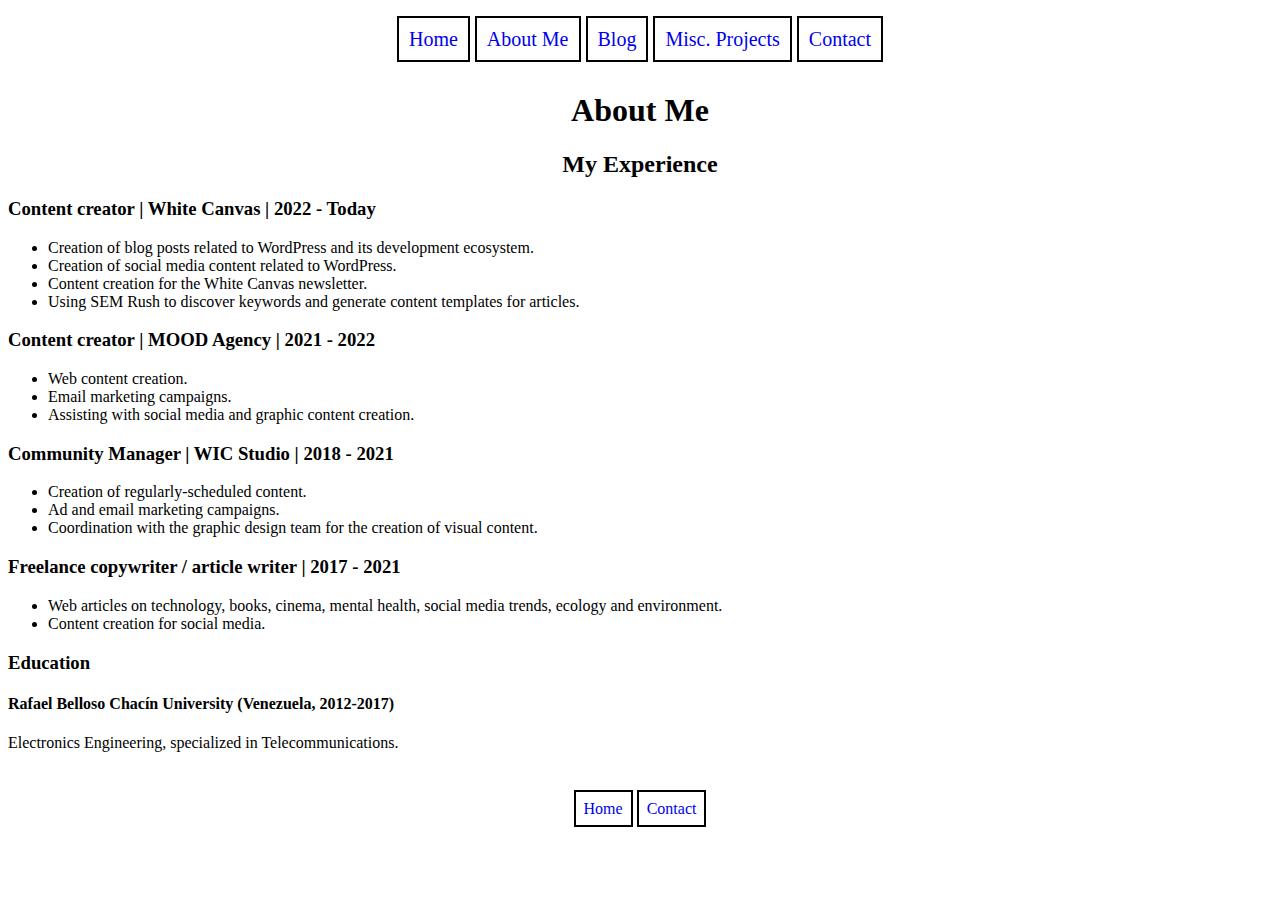
<file: about_me.html>
<!DOCTYPE html>
<html lang="en">
<head>
    <meta charset="UTF-8">
    <meta http-equiv="X-UA-Compatible" content="IE=edge">
    <meta name="viewport" content="width=device-width, initial-scale=1.0">
    <link rel="stylesheet" href="CSS/style.css">
    <title>About Me | My Name</title>
</head>

<body>
    <!-- Top navigation bar -->
    <div class="top_nav_bar">
        <a class="nav_bar_link" href="index.html">Home</a>
        <a class="nav_bar_link" href="about_me.html">About Me</a>
        <a class="nav_bar_link" href="blog.html">Blog</a>
        <a class="nav_bar_link" href="misc_projects.html">Misc. Projects</a>
        <a class="nav_bar_link" href="contact.html">Contact</a>
    </div>  
    
    <h1 id="about">About Me</h1>
    
    <h2 id="experience">My Experience</h2>

    <h3 id="white_canvas">Content creator | White Canvas | 2022 - Today</h3>
    <ul>
        <li>Creation of blog posts related to WordPress and its development 
            ecosystem.</li>
        <li>Creation of social media content related to WordPress.</li>
        <li>Content creation for the White Canvas newsletter.</li>
        <li>Using SEM Rush to discover keywords and generate content templates 
            for articles.
        </li>
    </ul>

    <h3 id="mood">Content creator | MOOD Agency | 2021 - 2022</h3>
    <ul>
        <li>Web content creation.</li>
        <li>Email marketing campaigns.</li>
        <li>Assisting with social media and graphic content creation.</li>
    </ul>

    <h3 id="wic">Community Manager | WIC Studio | 2018 - 2021</h3>
    <ul>
        <li>Creation of regularly-scheduled content.</li>
        <li>Ad and email marketing campaigns.</li>
        <li>Coordination with the graphic design team for the creation of visual 
            content.</li>
    </ul>

    <h3 id="freelance">Freelance copywriter / article writer | 2017 - 2021</h3>
    <ul>
        <li>Web articles on technology, books, cinema, mental health, social 
            media trends, ecology and environment.</li>
        <li>Content creation for social media.</li>
    </ul>
    
    <h3 id="education">Education</h3>
    <h4>Rafael Belloso Chacín University (Venezuela, 2012-2017)</h4>
    
    <div class="about-me-paragraph">
        <p>Electronics Engineering, specialized in Telecommunications.</p>
    </div>

    <!-- Footer -->
    <footer>
        <a class="footer_link" href="index.html">Home</a>
        <a class="footer_link" href="about_me.html">Contact</a>
    </footer>
</body>
</html>
</file>
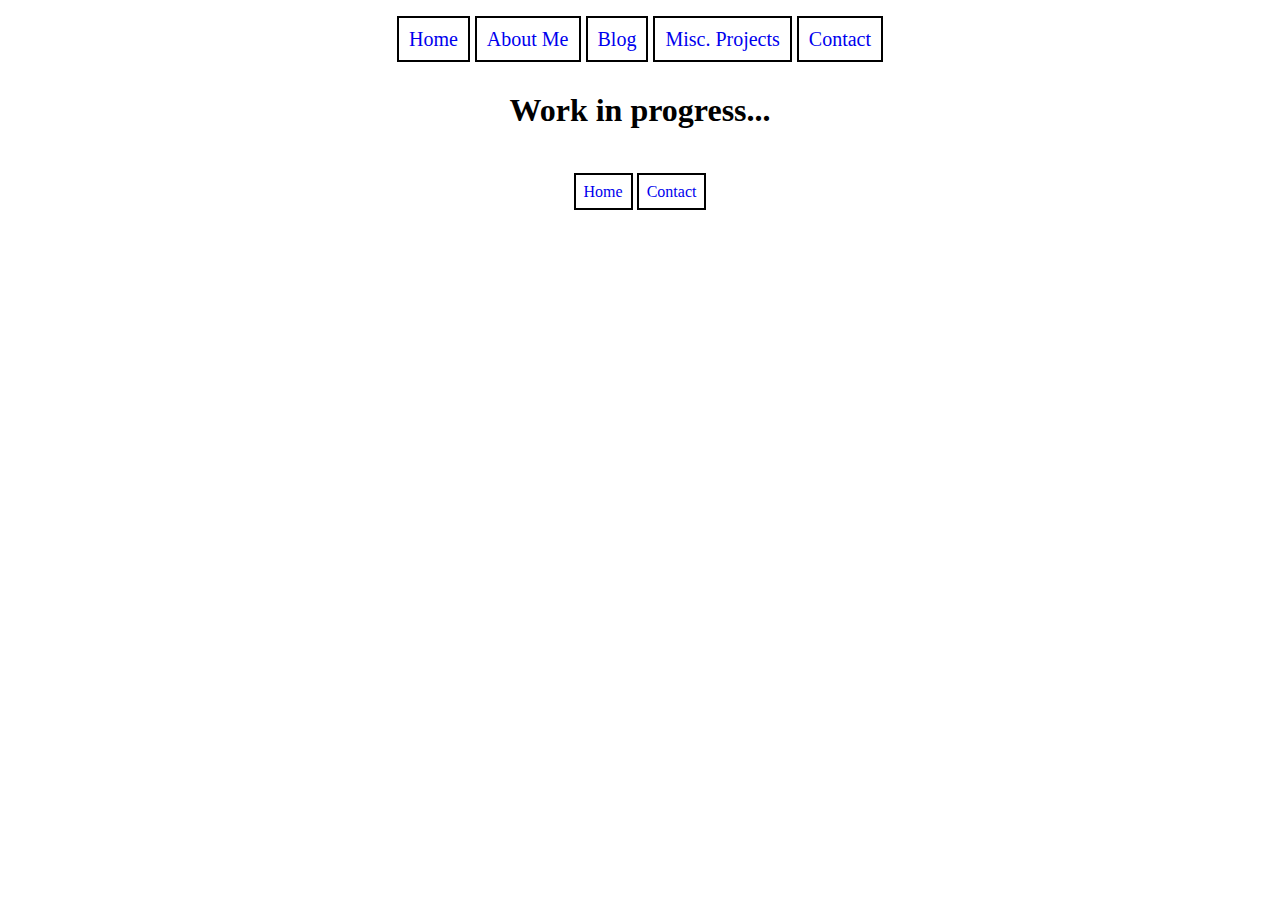
<file: blog.html>
<!DOCTYPE html>
<html lang="en">
<head>
    <meta charset="UTF-8">
    <meta http-equiv="X-UA-Compatible" content="IE=edge">
    <meta name="viewport" content="width=device-width, initial-scale=1.0">
    <link rel="stylesheet" href="CSS/style.css">
    <title>Blog | My Name</title>
</head>
<body>
    <!-- Top navigation bar -->
    <div class="top_nav_bar">
        <a class="nav_bar_link" href="index.html">Home</a>
        <a class="nav_bar_link" href="about_me.html">About Me</a>
        <a class="nav_bar_link" href="blog.html">Blog</a>
        <a class="nav_bar_link" href="misc_projects.html">Misc. Projects</a>
        <a class="nav_bar_link" href="contact.html">Contact</a>
    </div>  
    
    <h1>Work in progress...</h1>

    <!-- Footer -->
    <footer>
        <a class="footer_link" href="index.html">Home</a>
        <a class="footer_link" href="about_me.html">Contact</a>
    </footer>
</body>
</html>
</file>
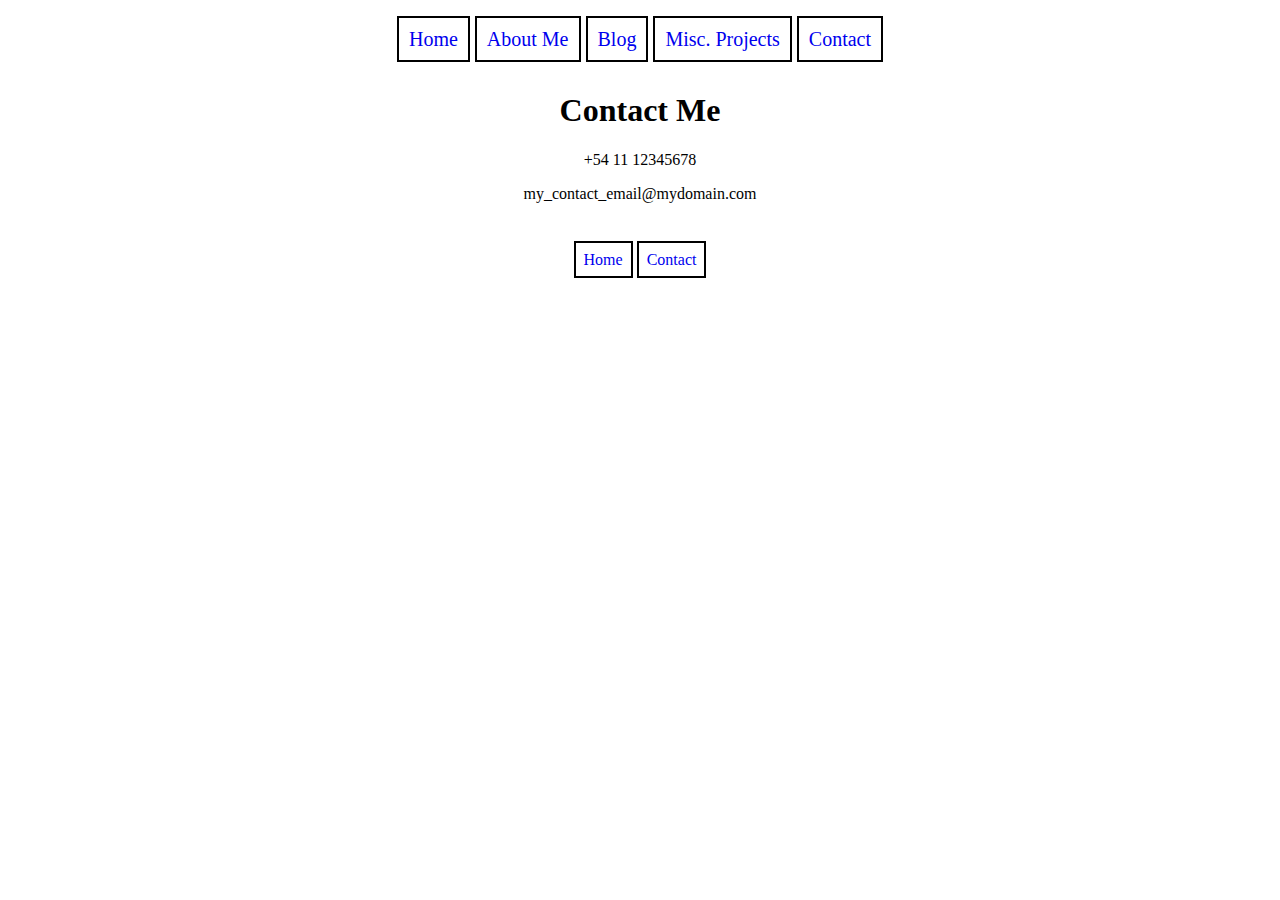
<file: contact.html>
<!DOCTYPE html>
<html lang="en">
<head>
    <meta charset="UTF-8">
    <meta http-equiv="X-UA-Compatible" content="IE=edge">
    <meta name="viewport" content="width=device-width, initial-scale=1.0">
    <link rel="stylesheet" href="CSS/style.css">
    <title>Contact | My Name</title>
</head>
<body>
    <!-- Top navigation bar -->
    <div class="top_nav_bar">
        <a class="nav_bar_link" href="index.html">Home</a>
        <a class="nav_bar_link" href="about_me.html">About Me</a>
        <a class="nav_bar_link" href="blog.html">Blog</a>
        <a class="nav_bar_link" href="misc_projects.html">Misc. Projects</a>
        <a class="nav_bar_link" href="contact.html">Contact</a>
    </div>
    
    <h1 id="contact">Contact Me</h1>

    <p>+54 11 12345678</p>

    <p>my_contact_email@mydomain.com</p>
    
    <!-- Footer -->
    <footer>
        <a class="footer_link" href="index.html">Home</a>
        <a class="footer_link" href="about_me.html">Contact</a>
    </footer>
</body>
</html>
</file>
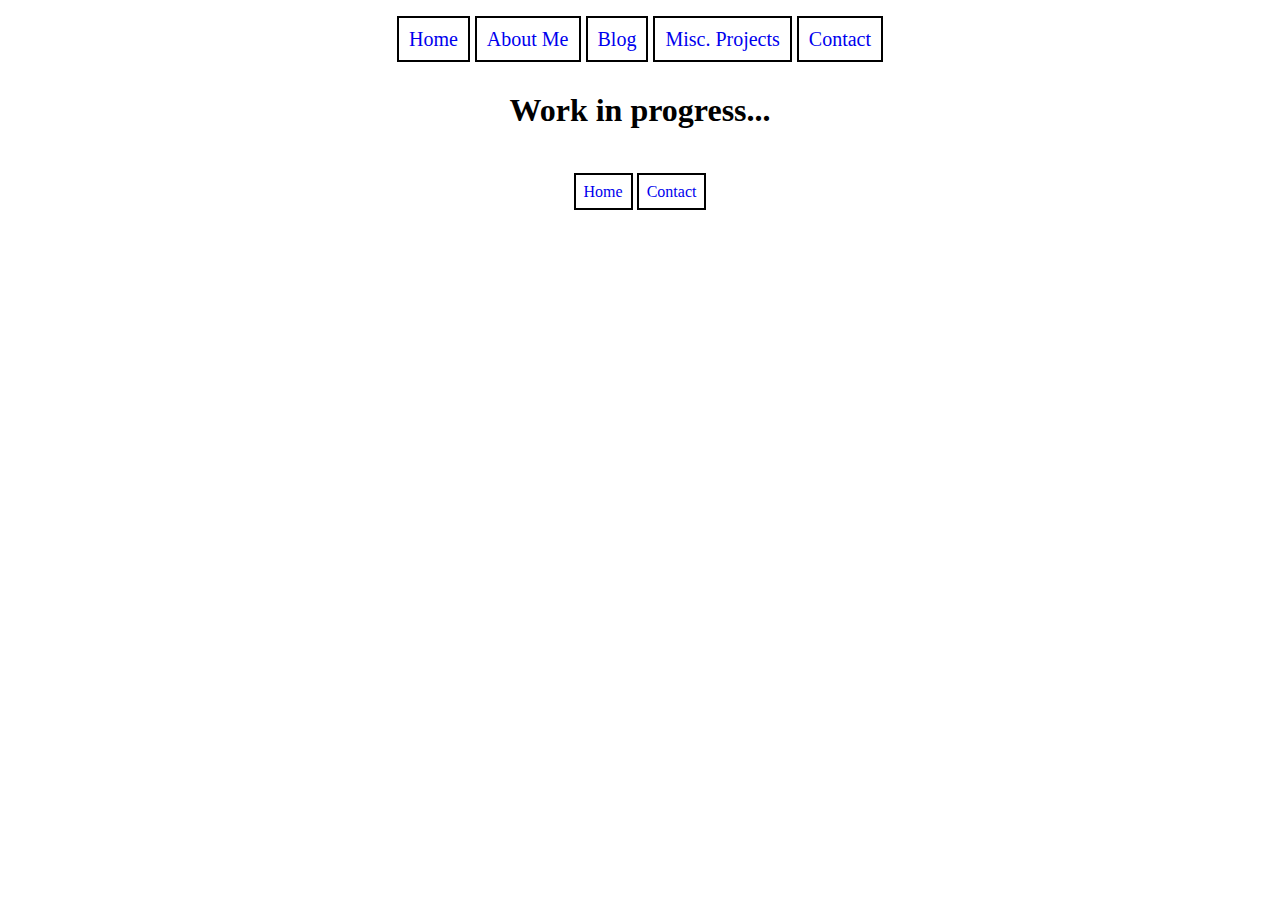
<file: misc_projects.html>
<!DOCTYPE html>
<html lang="en">
<head>
    <meta charset="UTF-8">
    <meta http-equiv="X-UA-Compatible" content="IE=edge">
    <meta name="viewport" content="width=device-width, initial-scale=1.0">
    <link rel="stylesheet" href="CSS/style.css">
    <title>Misc. Projects | My Name</title>
</head>
<body>
    <!-- Top navigation bar -->
    <div class="top_nav_bar">
        <a class="nav_bar_link" href="index.html">Home</a>
        <a class="nav_bar_link" href="about_me.html">About Me</a>
        <a class="nav_bar_link" href="blog.html">Blog</a>
        <a class="nav_bar_link" href="misc_projects.html">Misc. Projects</a>
        <a class="nav_bar_link" href="contact.html">Contact</a>
    </div>  
    
    <h1>Work in progress...</h1>
    
    <!-- Footer -->
    <footer>
        <a class="footer_link" href="index.html">Home</a>
        <a class="footer_link" href="about_me.html">Contact</a>
    </footer>
</body>
</html>
</file>
<file: CSS/style.css>
* {
    box-sizing: border-box;
}

/* a:link. A normal, unvisited link */
/* a:visited. A link the user has visited */
/* a:hover. A link when the user hovers its pointer over it */
/* a:active. A link the moment it is clicked */

a:link, a:visited {
    text-decoration: none;
}

a:visited {
    color: #0000EE;
}

a:hover, a:active {
    text-decoration: underline;
}

/* Top navigation bar */
.top_nav_bar {
    text-align: center;
    padding: 1em;
    font-size: 20px;
}

a.nav_bar_link {
    padding: 0.5em;
    border: 2px solid black;
}

a:hover.nav_bar_link {
    background-color: #e6e6e6;
}

h1, h2 {
    text-align: center;
}

p {
    text-align: center;
}

.about-me-paragraph p {
    text-align: left;
}

/* Footer */

footer {
    text-align: center;
    padding: 2em;
}

a.footer_link {
    padding: 0.5em;
    border: 2px solid black;
}

a:hover.footer_link {
    background-color: #e6e6e6;
}
</file>
